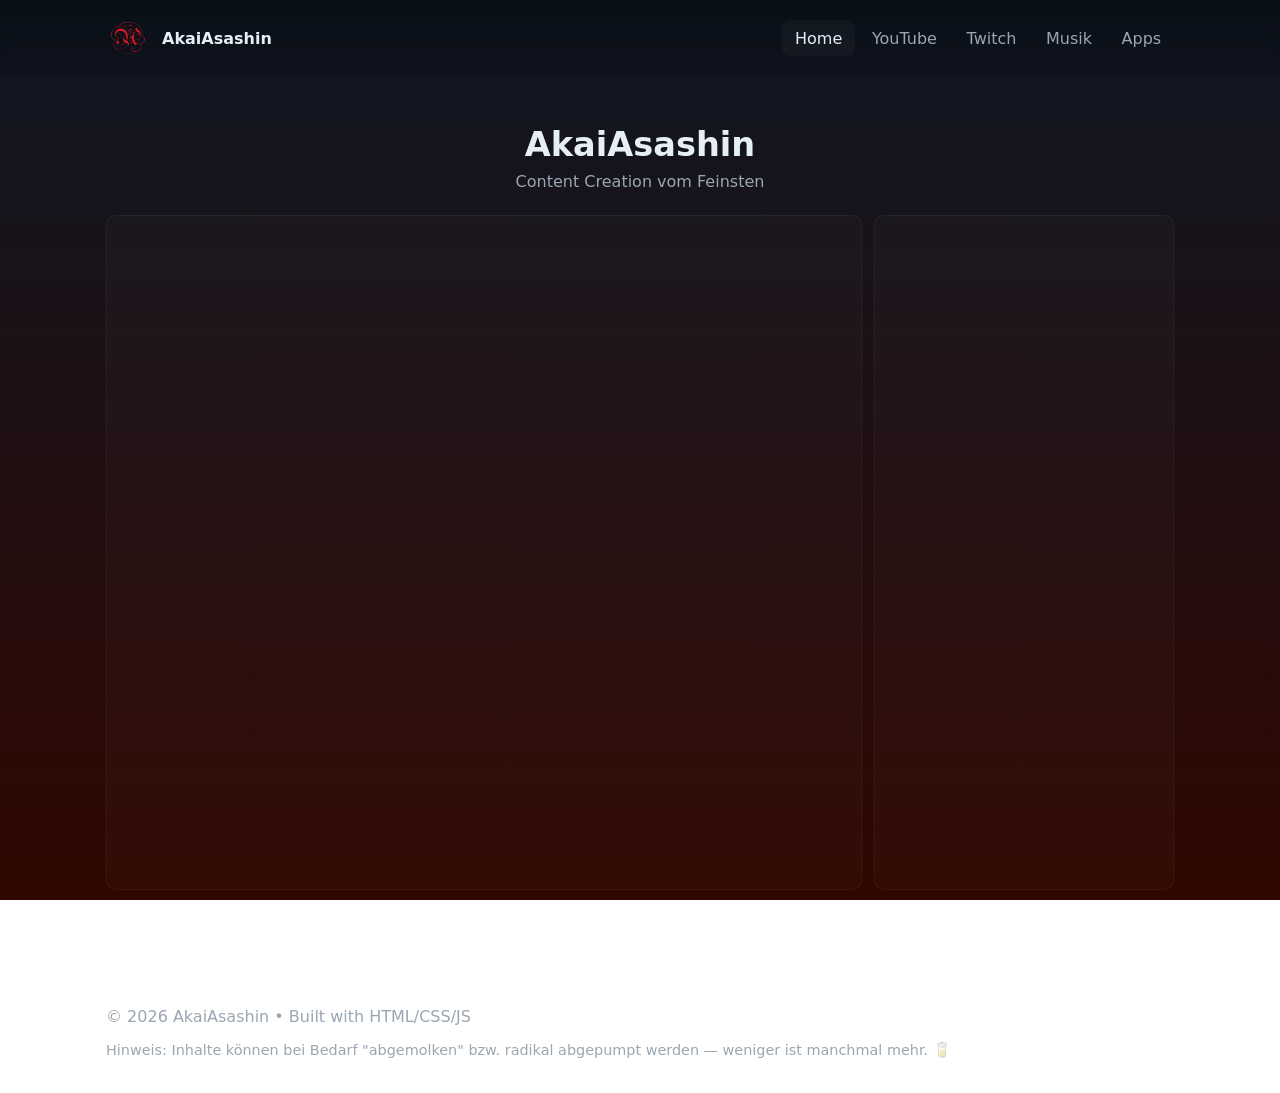
<file: index.html>
<!doctype html>
<html lang="de">
<head>
  <meta charset="utf-8" />
  <meta name="viewport" content="width=device-width,initial-scale=1" />
  <title>AkaiAsashin — Home</title>
  <link rel="stylesheet" href="styles.css" />
  <link rel="icon" type="image/png" href="profil.png">
</head>
<body>
  <header class="site-header">
    <div class="container header-inner">
      <a class="brand" href="index.html" data-section="home">
        <!-- Logo als Bild -->
        <img src="profil.png" alt="AkaiAsashin Logo" class="logo" />
        <span class="name">AkaiAsashin</span>
      </a>

      <nav class="main-nav" aria-label="Hauptnavigation">
        <button class="nav-toggle" aria-expanded="false" aria-controls="nav-list">☰</button>
        <ul id="nav-list" class="nav-list" role="menubar">
          <li><a href="index.html"class="active">Home</a></li>
          <li><a href="youtube.html">YouTube</a></li>
          <li><a href="twitch.html">Twitch</a></li>
          <li><a href="music.html">Musik</a></li>
          <li><a href="apps.html">Apps</a></li>
        </ul>
      </nav>
    </div>
  </header>

  <main class="container main-home">
    <section class="home-hero">
      <div class="hero-center">
        <h1 class="hero-title">AkaiAsashin</h1>
        <p class="lead">Content Creation vom Feinsten</p>
      </div>
    </section>

    <div class="stream-and-chat">
      <div class="stream-frame large">
        <iframe id="twitch-embed-home"
          src="about:blank"
          title="Twitch Stream"
          frameborder="0"
          allowfullscreen="true"
          scrolling="no"
          referrerpolicy="no-referrer"
          aria-label="Twitch Stream"></iframe>
      </div>
      <div class="twitch-chat-frame">
        <iframe id="twitch-chat-home"
          src="about:blank"
          title="Twitch Chat"
          frameborder="0"
          scrolling="yes"
          aria-label="Twitch Chat"></iframe>
      </div>
    </div>
  </main>

  <footer class="site-footer container">
    <p>© <span id="year"></span> AkaiAsashin • Built with HTML/CSS/JS</p>
    <p class="milk-note">Hinweis: Inhalte können bei Bedarf "abgemolken" bzw. radikal ab­ge­pumpt werden — weniger ist manchmal mehr. 🥛</p>
  </footer>

  <script src="common.js"></script>
  <script>
    // === Seite-spezifisch: Twitch-Embed für Home (klein) ===
    const TWITCH_CHANNEL = 'akaiasashin'; // <-- hier ersetzen
    (function(){
      const iframe = document.getElementById('twitch-embed-home');
      if (!iframe) return;
      if (!TWITCH_CHANNEL || TWITCH_CHANNEL === 'YOUR_TWITCH_CHANNEL') {
        iframe.src = 'about:blank';
        return;
      }
      const host = window.location.hostname || 'localhost';
      const parent = host === '' ? 'localhost' : host;
      iframe.src = `https://player.twitch.tv/?channel=${encodeURIComponent(TWITCH_CHANNEL)}&parent=${encodeURIComponent(parent)}&muted=true`;
    })();
  </script>
</body>
</html>
</file>
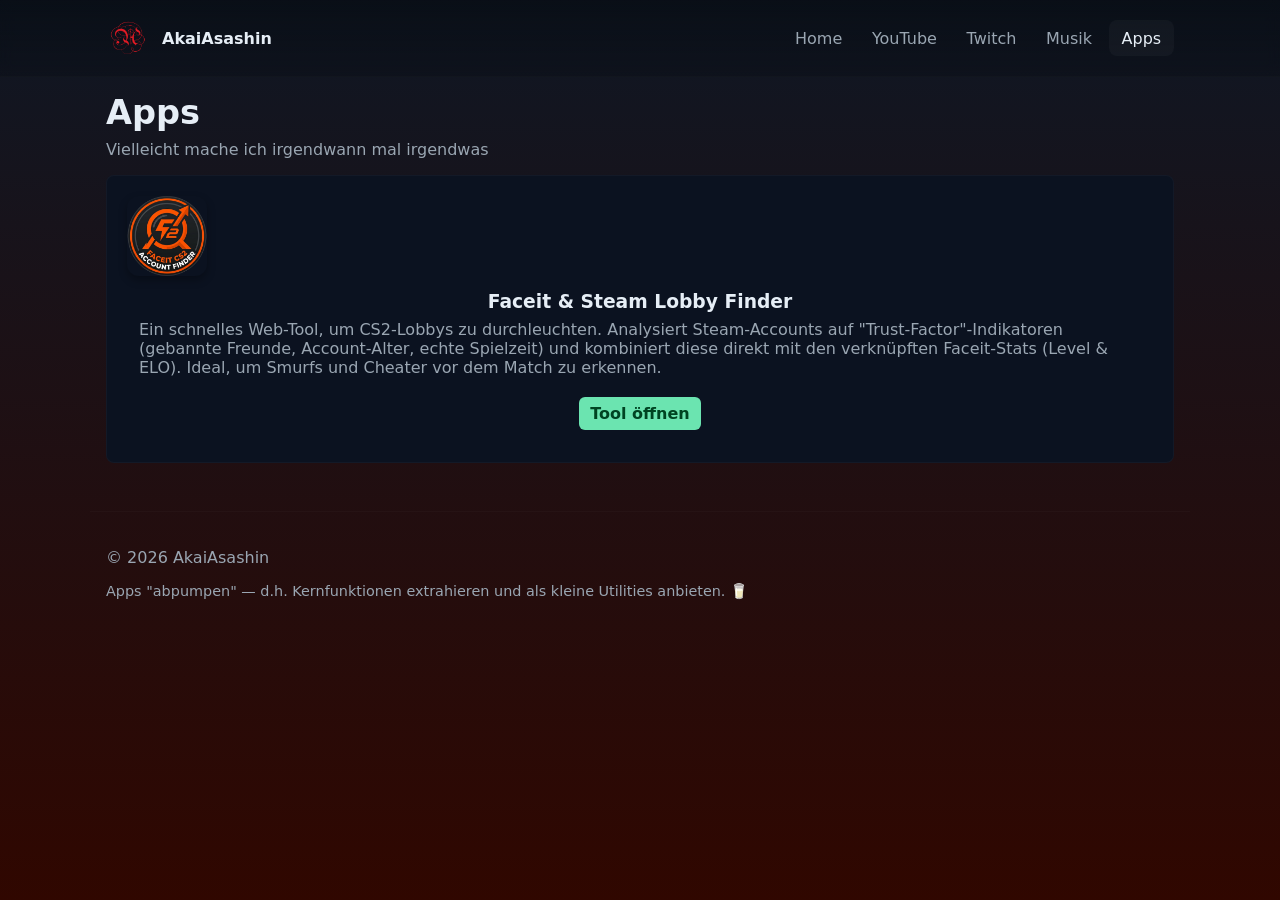
<file: apps.html>
<!doctype html>
<html lang="de">
<head>
  <meta charset="utf-8" />
  <meta name="viewport" content="width=device-width,initial-scale=1" />
  <title>AkaiAsashin — Apps</title>
  <link rel="stylesheet" href="styles.css" />
  <link rel="icon" type="image/png" href="profil.png">
</head>
<body>
  <header class="site-header">
    <div class="container header-inner">
      <a class="brand" href="index.html">
        <img src="profil.png" alt="AkaiAsashin Logo" class="logo" />
        <span class="name">AkaiAsashin</span>
      </a>

      <nav class="main-nav" aria-label="Hauptnavigation">
        <button class="nav-toggle" aria-expanded="false" aria-controls="nav-list">☰</button>
        <ul id="nav-list" class="nav-list" role="menubar">
          <li><a href="index.html">Home</a></li>
          <li><a href="youtube.html">YouTube</a></li>
          <li><a href="twitch.html">Twitch</a></li>
          <li><a href="music.html">Musik</a></li>
          <li><a href="apps.html" class="active">Apps</a></li>
        </ul>
      </nav>
    </div>
  </header>

  <main class="container">
    <section class="home-hero">
      <div class="hero-center">
        <h1 class="hero-title">Apps</h1>
        <p class="lead">Vielleicht mache ich irgendwann mal irgendwas</p>
      </div>
    </section>

    <div class="apps-grid">
      
      <article class="app-card" style="text-align: center; padding: 20px;">
        <img src="logo.png" alt="Faceit Finder Logo" style="width: 80px; height: 80px; border-radius: 12px; object-fit: cover; margin-bottom: 15px; box-shadow: 0 4px 8px rgba(0,0,0,0.3);">
        <h3>Faceit & Steam Lobby Finder</h3>
        <p style="text-align: left; margin-bottom: 20px;">
          Ein schnelles Web-Tool, um CS2-Lobbys zu durchleuchten. Analysiert Steam-Accounts auf "Trust-Factor"-Indikatoren (gebannte Freunde, Account-Alter, echte Spielzeit) und kombiniert diese direkt mit den verknüpften Faceit-Stats (Level & ELO). Ideal, um Smurfs und Cheater vor dem Match zu erkennen.
        </p>

        <p>
          <a href="https://faceitfinder-iv7m.onrender.com/" target="_blank" rel="noopener noreferrer" class="btn">Tool öffnen</a>
        </p>
      </article>

    </div>
  </main>

  <footer class="site-footer container">
    <p>© <span id="year"></span> AkaiAsashin</p>
    <p class="milk-note">Apps "abpumpen" — d.h. Kernfunktionen extrahieren und als kleine Utilities anbieten. 🥛</p>
  </footer>

  <script src="common.js"></script>
</body>
</html>
</file>
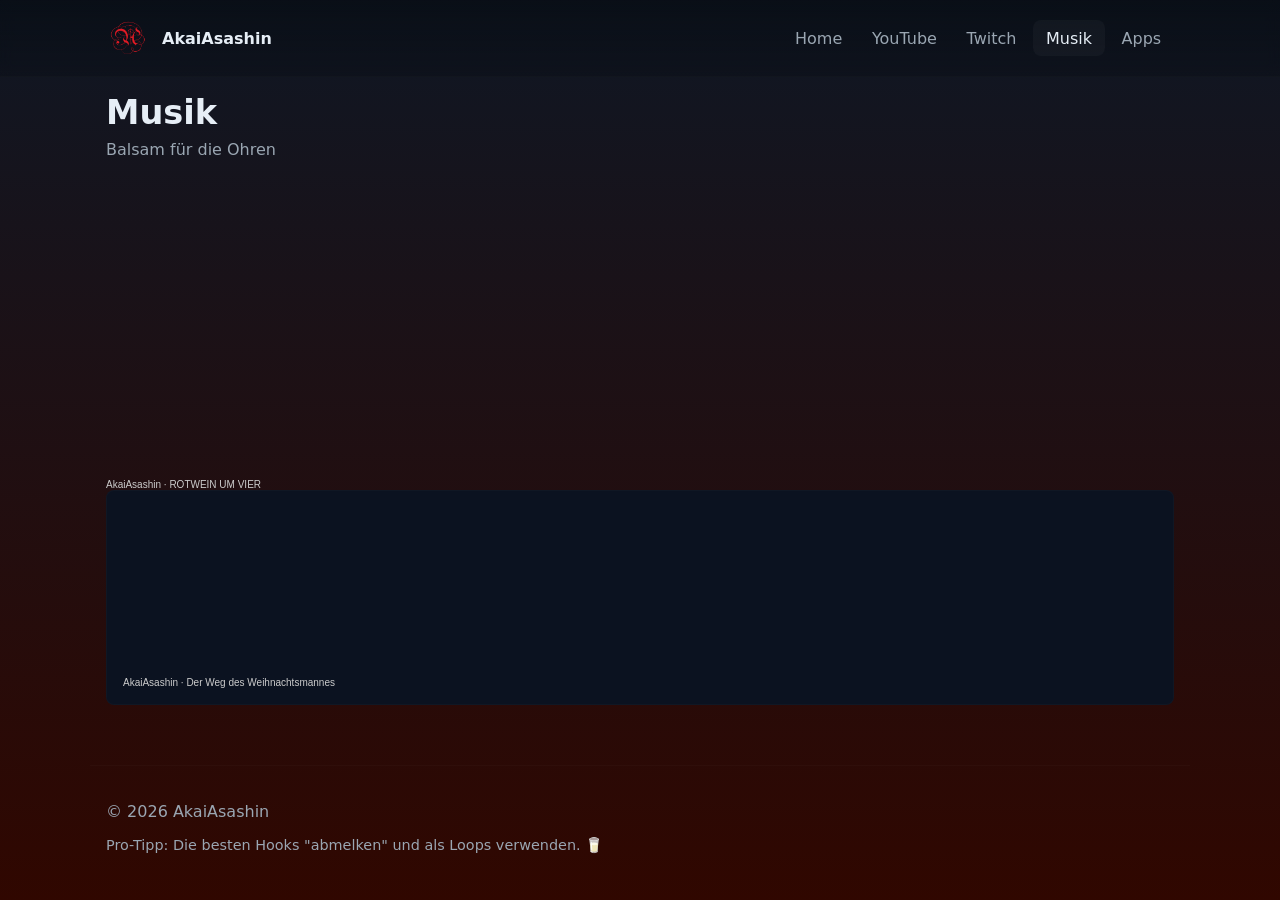
<file: music.html>
<!doctype html>
<html lang="de">
<head>
  <meta charset="utf-8" />
  <meta name="viewport" content="width=device-width,initial-scale=1" />
  <title>AkaiAsashin — Musik</title>
  <link rel="stylesheet" href="styles.css" />
  <link rel="icon" type="image/png" href="profil.png">
</head>
<body>
  <header class="site-header">
    <div class="container header-inner">
      <a class="brand" href="index.html">
        <img src="profil.png" alt="AkaiAsashin Logo" class="logo" />
        <span class="name">AkaiAsashin</span>
      </a>

      <nav class="main-nav" aria-label="Hauptnavigation">
        <button class="nav-toggle" aria-expanded="false" aria-controls="nav-list">☰</button>
        <ul id="nav-list" class="nav-list" role="menubar">
          <li><a href="index.html">Home</a></li>
          <li><a href="youtube.html">YouTube</a></li>
          <li><a href="twitch.html">Twitch</a></li>
          <li><a href="music.html" class="active">Musik</a></li>
          <li><a href="apps.html">Apps</a></li>
        </ul>
      </nav>
    </div>
  </header>

  <main class="container">
    <section class="home-hero">
      <div class="hero-center">
        <h1 class="hero-title">Musik</h1>
        <p class="lead">Balsam für die Ohren</p>
      </div>
    </section>

    <div class="music-list">
      <iframe width="100%" height="300" scrolling="no" frameborder="no" allow="autoplay; encrypted-media" src="https://w.soundcloud.com/player/?url=https%3A//api.soundcloud.com/playlists/soundcloud%253Aplaylists%253A2214366794&color=%23ff5500&auto_play=false&hide_related=false&show_comments=true&show_user=true&show_reposts=false&show_teaser=true&visual=true"></iframe><div style="font-size: 10px; color: #cccccc;line-break: anywhere;word-break: normal;overflow: hidden;white-space: nowrap;text-overflow: ellipsis; font-family: Interstate,Lucida Grande,Lucida Sans Unicode,Lucida Sans,Garuda,Verdana,Tahoma,sans-serif;font-weight: 100;"><a href="https://soundcloud.com/akaiasashin" title="AkaiAsashin" target="_blank" style="color: #cccccc; text-decoration: none;">AkaiAsashin</a> · <a href="https://soundcloud.com/akaiasashin/sets/rotwein-um-vier" title="ROTWEIN UM VIER" target="_blank" style="color: #cccccc; text-decoration: none;">ROTWEIN UM VIER</a></div>

      <div class="track">
        <!-- SoundCloud-Embed (von dir geliefert) -->
        <iframe width="100%" height="166" scrolling="no" frameborder="no" allow="autoplay"
          src="https://w.soundcloud.com/player/?url=https%3A//api.soundcloud.com/tracks/1395452866&color=%23ff5500&auto_play=false&hide_related=false&show_comments=true&show_user=true&show_reposts=false&show_teaser=true">
        </iframe>
        <div style="font-size: 10px; color: #cccccc;line-break: anywhere;word-break: normal;overflow: hidden;white-space: nowrap;text-overflow: ellipsis; font-family: Interstate,Lucida Grande,Lucida Sans Unicode,Lucida Sans,Garuda,Verdana,Tahoma,sans-serif;font-weight: 100;">
          <a href="https://soundcloud.com/akaiasashin" title="AkaiAsashin" target="_blank" style="color: #cccccc; text-decoration: none;">AkaiAsashin</a>
          ·
          <a href="https://soundcloud.com/akaiasashin/der-weg-des-weihnachtsmannes" title="Der Weg des Weihnachtsmannes" target="_blank" style="color: #cccccc; text-decoration: none;">Der Weg des Weihnachtsmannes</a>
        </div>
      </div>
    </div>
  </main>

  <footer class="site-footer container">
    <p>© <span id="year"></span> AkaiAsashin</p>
    <p class="milk-note">Pro-Tipp: Die besten Hooks "abmelken" und als Loops verwenden. 🥛</p>
  </footer>

  <script src="common.js"></script>
</body>
</html>
</file>
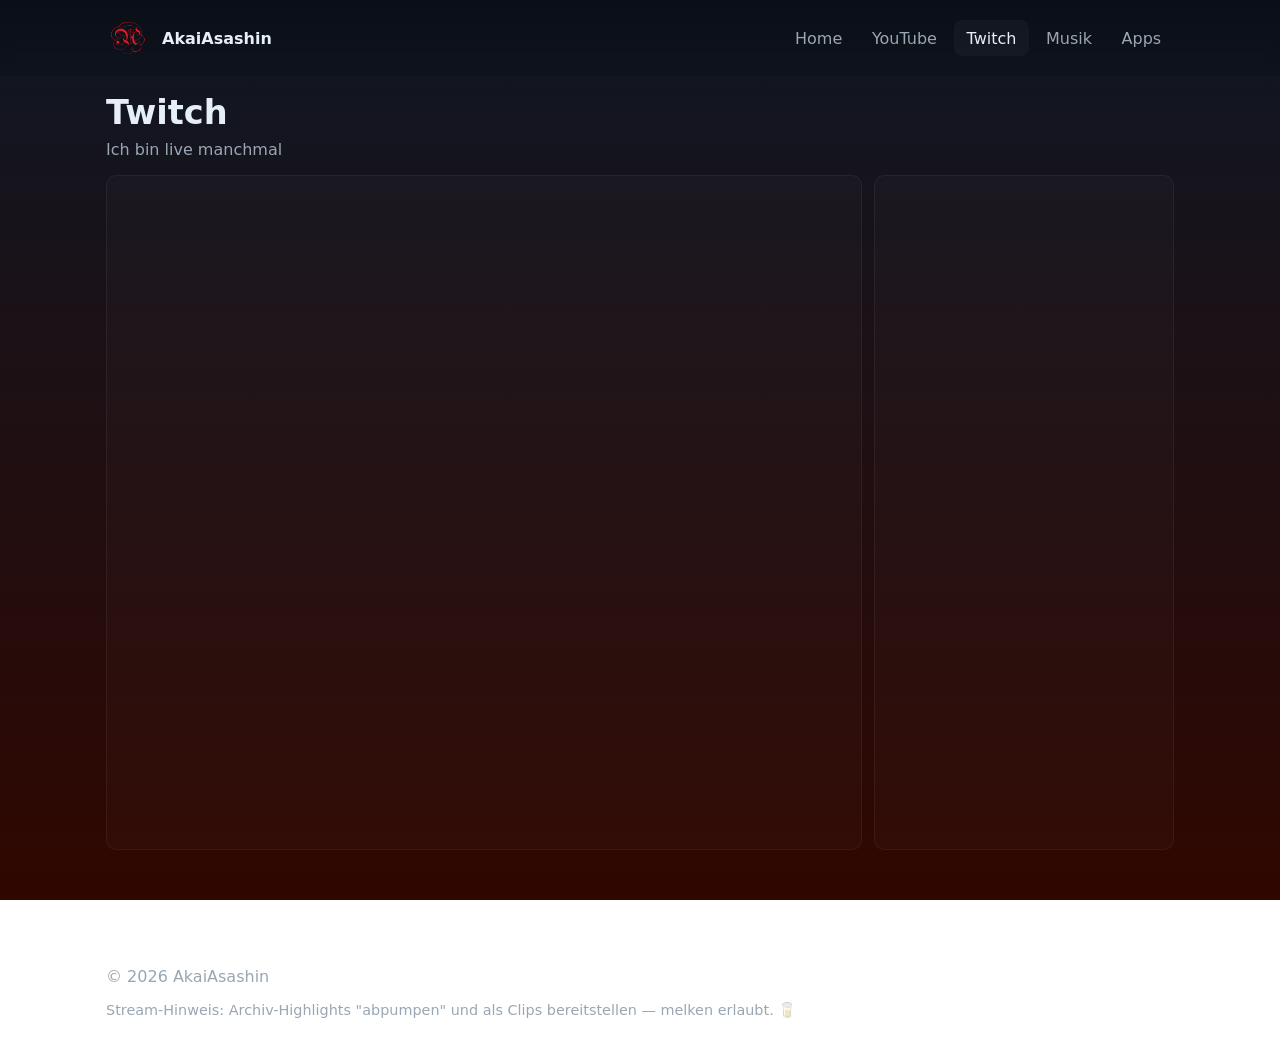
<file: twitch.html>
<!doctype html>
<html lang="de">
<head>
  <meta charset="utf-8" />
  <meta name="viewport" content="width=device-width,initial-scale=1" />
  <title>AkaiAsashin — Twitch</title>
  <link rel="stylesheet" href="styles.css" />
  <link rel="icon" type="image/png" href="profil.png">
</head>
<body>
  <header class="site-header">
    <div class="container header-inner">
      <a class="brand" href="index.html">
        <img src="profil.png" alt="AkaiAsashin Logo" class="logo" />
        <span class="name">AkaiAsashin</span>
      </a>

      <nav class="main-nav" aria-label="Hauptnavigation">
        <button class="nav-toggle" aria-expanded="false" aria-controls="nav-list">☰</button>
        <ul id="nav-list" class="nav-list" role="menubar">
          <li><a href="index.html">Home</a></li>
          <li><a href="youtube.html">YouTube</a></li>
          <li><a href="twitch.html" class="active">Twitch</a></li>
          <li><a href="music.html">Musik</a></li>
          <li><a href="apps.html">Apps</a></li>
        </ul>
      </nav>
    </div>
  </header>

<main class="container main-twitch">
  <section class="home-hero">
      <div class="hero-center">
        <h1 class="hero-title">Twitch</h1>
        <p class="lead">Ich bin live manchmal</p>
      </div>
    </section>
  <div class="stream-and-chat">
    <div class="stream-frame large">
      <iframe
        id="twitch-embed-full"
        src="about:blank"
        frameborder="0"
        allowfullscreen="true"
        scrolling="no">
      </iframe>
    </div>
    <div class="twitch-chat-frame">
      <iframe
        id="twitch-chat-full"
        src="about:blank"
        frameborder="0"
        scrolling="yes">
      </iframe>
    </div>
  </div>
</main>




  <footer class="site-footer container">
    <p>© <span id="year"></span> AkaiAsashin</p>
    <p class="milk-note">Stream-Hinweis: Archiv-Highlights "abpumpen" und als Clips bereitstellen — melken erlaubt. 🥛</p>
  </footer>

  <script src="common.js"></script>
  <script>
    // === Twitch large embed ===
    const TWITCH_CHANNEL = 'akaiasashin'; // <-- ersetzen
    (function(){
      const iframe = document.getElementById('twitch-embed-full');
      if (!iframe) return;
      if (!TWITCH_CHANNEL || TWITCH_CHANNEL === 'YOUR_TWITCH_CHANNEL') {
        iframe.src = 'about:blank';
        return;
      }
      const host = window.location.hostname || 'localhost';
      const parent = host === '' ? 'localhost' : host;
      iframe.src = `https://player.twitch.tv/?channel=${encodeURIComponent(TWITCH_CHANNEL)}&parent=${encodeURIComponent(parent)}&muted=false`;
    })();
  </script>
</body>
</html>
</file>
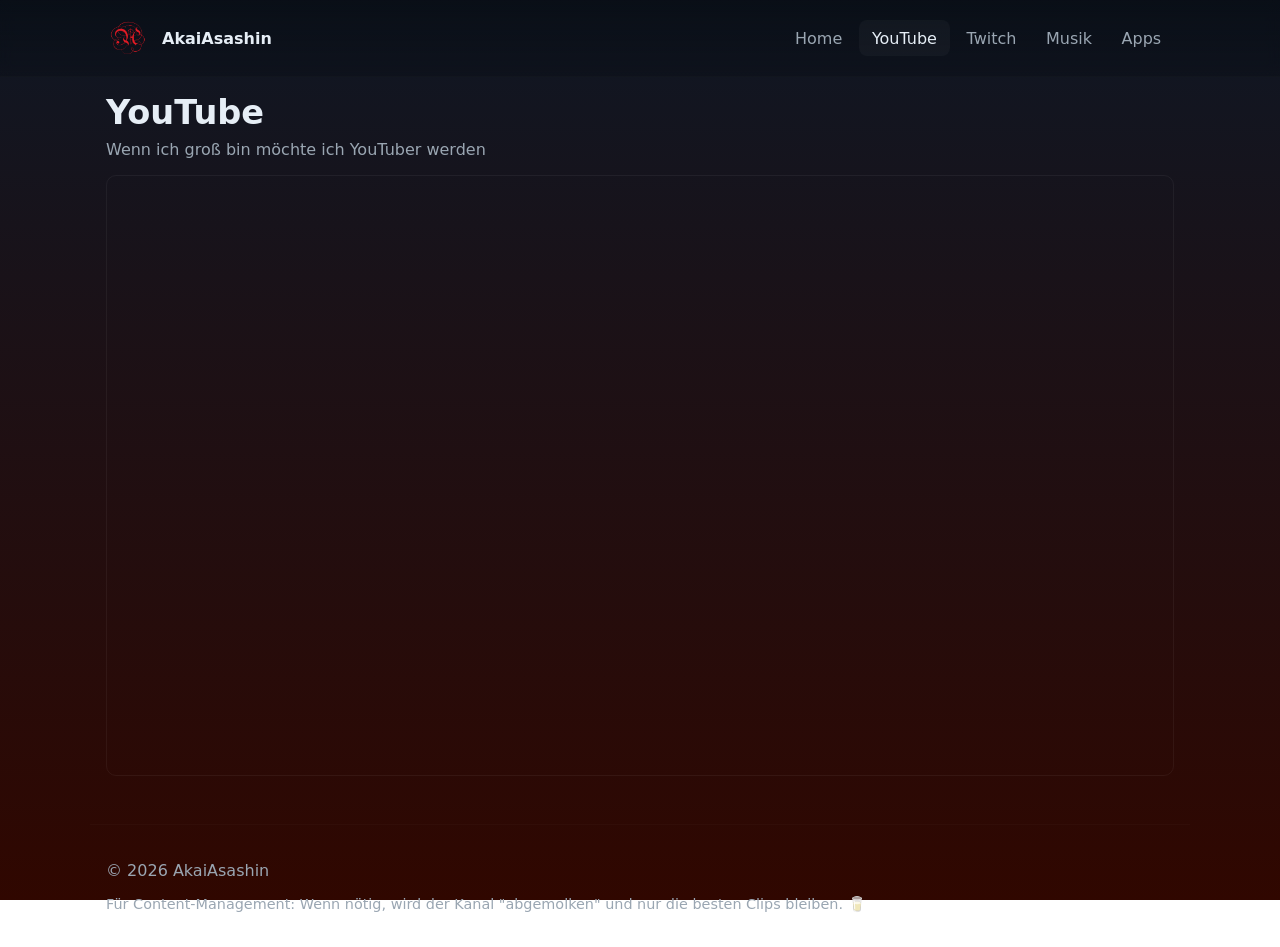
<file: youtube.html>
<!doctype html>
<html lang="de">
<head>
  <meta charset="utf-8" />
  <meta name="viewport" content="width=device-width,initial-scale=1" />
  <title>AkaiAsashin — YouTube</title>
  <link rel="stylesheet" href="styles.css" />
  <link rel="icon" type="image/png" href="profil.png">
</head>
<body>
  <header class="site-header">
    <div class="container header-inner">
      <a class="brand" href="index.html">
        <img src="profil.png" alt="AkaiAsashin Logo" class="logo" />
        <span class="name">AkaiAsashin</span>
      </a>

      <nav class="main-nav" aria-label="Hauptnavigation">
        <button class="nav-toggle" aria-expanded="false" aria-controls="nav-list">☰</button>
        <ul id="nav-list" class="nav-list" role="menubar">
          <li><a href="index.html">Home</a></li>
          <li><a href="youtube.html" class="active">YouTube</a></li>
          <li><a href="twitch.html">Twitch</a></li>
          <li><a href="music.html">Musik</a></li>
          <li><a href="apps.html">Apps</a></li>
        </ul>
      </nav>
    </div>
  </header>

  <main class="container">
    <section class="home-hero">
      <div class="hero-center">
        <h1 class="hero-title">YouTube</h1>
        <p class="lead">Wenn ich groß bin möchte ich YouTuber werden</p>
      </div>
    </section>

    <div class="video-wrap">
      <iframe width="100%"
      src="https://www.youtube.com/embed/1uNQwpSCEnQ"
      title="YouTube video player" frameborder="0"
      allow="accelerometer; autoplay; clipboard-write; encrypted-media; gyroscope; picture-in-picture"
      allowfullscreen></iframe>
    </div>
  </main>

  <footer class="site-footer container">
    <p>© <span id="year"></span> AkaiAsashin</p>
    <p class="milk-note">Für Content-Management: Wenn nötig, wird der Kanal "abgemolken" und nur die besten Clips bleiben. 🥛</p>
  </footer>

  <script src="common.js"></script>
</body>
</html>
</file>
<file: styles.css>
:root{
  --bg:#0f1724;
  --card:#0b1220;
  --accent:#6be4b0;
  --muted:#9aa6b2;
  --text:#e6eef6;
  --max-width:1100px;
  --gap:1rem;
  --radius:10px;
  --glass: rgba(255,255,255,0.03);
}
*{box-sizing:border-box}
html,body{height:100%}
html{min-height:100%;background:linear-gradient(180deg,var(--bg),#300700) fixed}
body{margin:0;font-family:Inter,ui-sans-serif,system-ui,-apple-system,"Segoe UI",Roboto,"Helvetica Neue",Arial;background:transparent;color:var(--text);-webkit-font-smoothing:antialiased}
.container{max-width:var(--max-width);margin:0 auto;padding:1rem}

/* Header */
.site-header{position:sticky;top:0;z-index:40;backdrop-filter:blur(6px);background:linear-gradient(180deg,rgba(6,10,15,0.6),rgba(6,10,15,0.25));border-bottom:1px solid rgba(255,255,255,0.03)}
.header-inner{display:flex;align-items:center;justify-content:space-between;gap:1rem}
.brand{display:flex;align-items:center;gap:.75rem;color:var(--text);text-decoration:none}
.logo{width:44px;height:44px}
.name{font-weight:700}
.main-nav{position:relative}
.nav-toggle{display:none;background:none;border:0;color:var(--text);font-size:1.1rem;padding:.2rem}
.nav-list{display:flex;gap:.25rem;list-style:none;margin:0;padding:0}
.nav-list a{display:inline-block;padding:.55rem .8rem;border-radius:8px;text-decoration:none;color:var(--muted)}
.nav-list a.active,.nav-list a:hover{background:var(--glass);color:var(--text)}

/* Home Hero */
.main-home .home-hero{text-align:center;margin:2rem 0 1.5rem}
.hero-title{margin:0;font-size:2.1rem}
.lead{color:var(--muted);margin-top:.5rem}

/* Stream + Chat (Home & Twitch) */
.stream-and-chat{
  display:flex;
  justify-content:center;
  align-items:stretch;
  gap:12px;
  width:100%;
  height:75vh;
  margin:0 auto 2rem;
}
.stream-and-chat .stream-frame{
  flex:3;
  min-width:0;
  background:rgba(255,255,255,0.02);
  border-radius:var(--radius);
  overflow:hidden;
  border:1px solid rgba(255,255,255,0.05);
}
.stream-and-chat .stream-frame iframe{
  width:100%;
  height:100%;
  display:block;
}
.twitch-chat-frame{
  flex:1;
  min-width:300px;
  max-width:340px;
  background:rgba(255,255,255,0.02);
  border-radius:var(--radius);
  overflow:hidden;
  border:1px solid rgba(255,255,255,0.05);
}
.twitch-chat-frame iframe{
  width:100%;
  height:100%;
  display:block;
}

/* YouTube */
.video-wrap{
  margin-top:1rem;
  position:relative;
  width:100%;
  aspect-ratio:16/9;
  overflow:hidden;
  border-radius:var(--radius);
  border:1px solid rgba(255,255,255,0.05);
}
.video-wrap iframe{
  position:absolute;
  inset:0;
  width:100%;
  height:100%;
}

/* Musik */
.music-list .track{background:var(--card);padding:1rem;margin-bottom:.75rem;border-radius:8px;border:1px solid rgba(255,255,255,0.02)}

/* Apps */
.apps-grid{display:grid;grid-template-columns:repeat(auto-fit,minmax(240px,1fr));gap:1rem;margin-top:1rem}
.app-card{background:var(--card);padding:0;border-radius:8px;overflow:hidden;border:1px solid rgba(255,255,255,0.03)}
.app-card img{display:block;width:100%;height:auto}
.app-card h3{margin:.75rem .75rem 0 .75rem}
.app-card p{margin:.5rem .75rem .75rem .75rem;color:var(--muted)}
.btn{display:inline-block;padding:.45rem .7rem;border-radius:6px;background:var(--accent);color:#042;text-decoration:none;font-weight:600}

/* Footer */
.site-footer{border-top:1px solid rgba(255,255,255,0.02);padding:1.25rem 1rem;margin-top:2rem;color:var(--muted)}
.milk-note{font-size:.9rem;color:var(--muted);margin-top:.5rem}

/* Sonstiges */
.channel-info{background:var(--card);padding:1rem;border-radius:8px;border:1px solid rgba(255,255,255,0.02)}
.page{padding-bottom:2rem}

/* Mobile */
@media(max-width:900px){
  .nav-list{display:none;position:absolute;right:0;top:48px;background:var(--card);padding:.6rem;border-radius:8px;box-shadow:0 6px 18px rgba(0,0,0,0.6)}
  .nav-toggle{display:inline-block}
  .nav-list.show{display:flex;flex-direction:column;min-width:180px}
  .stream-and-chat{flex-direction:column;height:auto}
  .stream-and-chat .stream-frame{height:56vw}
  .twitch-chat-frame{min-width:0;max-width:100%;height:400px}
}
</file>
